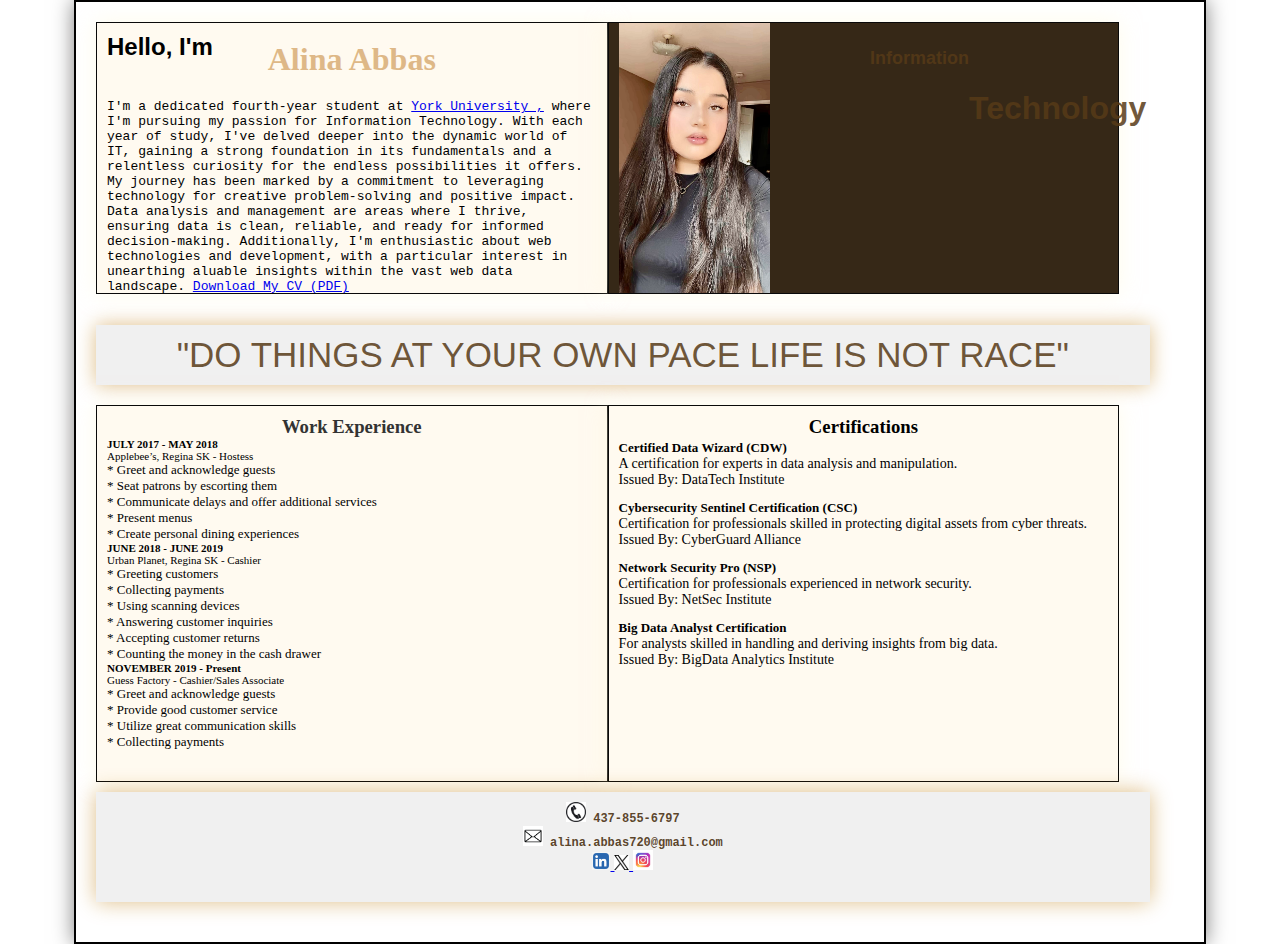
<file: index.html>
<!DOCTYPE html>
<html lang="en">
<head>
    <meta charset="UTF-8">
    <meta http-equiv="X-UA-Compatible" content="IE=edge">
    <meta name="viewport" content="width=device-width, initial-scale=1.0">
    <title>Alina's Webpage</title>
    <link rel="stylesheet" type="text/css" href="style.css">
</head>
<body>
<div class="container">
  <div class="square1">
    <h2>Hello, I'm</h2>
    <h1>Alina Abbas</h1>
    <p>I'm a dedicated fourth-year student at 
      <a href="https://www.yorku.ca/" target="blank">York University ,</a> 
      where I'm pursuing my passion for Information Technology. 
      With each year of study, I've delved deeper into 
      the dynamic world of IT, gaining a strong foundation 
      in its fundamentals and a relentless curiosity for 
      the endless possibilities it offers. 
      My journey has been marked by a commitment 
      to leveraging technology for creative 
      problem-solving and positive impact. 
      Data analysis and management are areas where 
      I thrive, ensuring data is clean, reliable,
      and ready for informed decision-making. 
      Additionally, I'm enthusiastic about web technologies and 
      development, with a particular interest in unearthing 
       aluable insights within the vast web data landscape. 
       <a href="Alina Resume 720.pdf" target="blank">Download My CV (PDF)</a> </p>
        
        
        
  </div>
  <div class="square2">
    <img src ="IMG_5119.jpg" width=700" height="270">
    <h2>Information </h2> 
    <h1>Technology </h1>
   
  </div>
  <div class="quote ">
    <p>"DO THINGS AT YOUR OWN PACE LIFE IS NOT RACE"</p>

  </div>
  <div class="square3">
    <h3>Work Experience</h3>
  <ul>
    <li>
      <h4>JULY 2017 - MAY 2018</h4>
      <p>Applebee’s, Regina SK - Hostess</p>
      <ul>
        <li>* Greet and acknowledge guests</li>
        <li>* Seat patrons by escorting them</li>
        <li>* Communicate delays and offer additional services</li>
        <li>* Present menus</li>
        <li>* Create personal dining experiences</li>
      </ul>
    </li>
    <li>
      <h4>JUNE 2018 - JUNE 2019</h4>
      <p>Urban Planet, Regina SK - Cashier</p>
      <ul>
        <li>* Greeting customers</li>
        <li>* Collecting payments</li>
        <li>* Using scanning devices</li>
        <li>* Answering customer inquiries</li>
        <li>* Accepting customer returns</li>
        <li>* Counting the money in the cash drawer</li>
      </ul>
    </li>
    <li>
      <h4>NOVEMBER 2019 - Present</h4>
      <p>Guess Factory - Cashier/Sales Associate</p>
      <ul>
        <li>* Greet and acknowledge guests</li>
        <li>* Provide good customer service</li>
        <li>* Utilize great communication skills</li>
        <li>* Collecting payments</li>
      </ul>
    </li>
  </ul>
</div>
<div class="square4">
  <h3>Certifications</h3>
  <ul>
    <li>
      <h10>Certified Data Wizard (CDW)</h10>
      <p>A certification for experts in data analysis and manipulation.</p>
      <p>Issued By: DataTech Institute</p>
    </li>
    <li>
      <h10>Cybersecurity Sentinel Certification (CSC)</h10>
      <p>Certification for professionals skilled in protecting digital assets from cyber threats.</p>
      <p>Issued By: CyberGuard Alliance</p>
    </li>
    <li>
      <h10>Network Security Pro (NSP)</h10>
      <p>Certification for professionals experienced in network security.</p>
      <p>Issued By: NetSec Institute</p>
    </li>
    <li>
     <h10>Big Data Analyst Certification</h10> 
      <p>For analysts skilled in handling and deriving insights from big data.</p>
      <p>Issued By: BigData Analytics Institute</p>
    </li>
   
  </ul>
</div>



<div class="Contact">
  <p>
    <img src="download-1.jpg" alt="Phone Icon" height="20">
    437-855-6797
  </p>
  <p>
    <img src="download-2.png" alt="Email Icon" height="20">
    alina.abbas720@gmail.com
  </p>
  <a href="https://ca.linkedin.com/" target="_blank">
    <img src="download-5.png" alt="LinkedIn Logo" height="18"> 
  </a>
  <a href="https://twitter.com/?lang=en" target="_blank">
    <img src="download-4.png" alt="Twitter Logo" height="15"> 
  </a>
  <a href="https://www.instagram.com/" target="_blank">
    <img src="instagram.jpg" alt="Instagram Logo" height="20"> 
  </a>

</div>



</div>



</div>

</body>
</html>
</file>
<file: style.css>
body,html {
    height: 100%;
    margin: 0;
    padding: 0;
    background-color: white;
  }
  
  .container {
    width: 85%;
    height: 100%;
    max-height: 30000px;
    max-width: 2500px;
    margin: 0 auto;
    background-color: white;
    border: 2px solid black;
    padding: 20px;
    box-shadow: 0 0 20px rgba(0, 0, 0, 0.5);
    display: flex;
    flex-wrap: wrap; 
  }

  .square1 {
    width: 45%; 
    height: 250px; 
    border: 1.5px solid rgb(9, 9, 9);
    background-color: #fffaf0;
    margin-bottom: 10px; 
    padding: 10px;
    box-shadow: 0 0 20px rgba(255, 250, 216, 0.5);
  }
  .square1 h2 { 
     font-family:'Pacifico', cursive, sans-serif;
     color: black;
     margin: 0px;}
  .square1 h1{font-family: 'impact';
      text-align:center;
      color: burlywood;
      margin-top: -20px;
  
  }
  .square1 p{
    font-family: 'Courier New', Courier, monospace;
    font-size: small;
  }
  .square2
  {
    display: flex;
    align-items: center;
    width: 45%; 
    height: 250px; 
    border: 1.5px solid rgb(9, 9, 9);
    background-color: #fffaf0;
    margin-bottom: 10px; 
    padding: 10px;
    box-shadow: 0 0 20px rgba(255, 250, 216, 0.5);
    background-image: url("https://i.etsystatic.com/27645410/r/il/e2e2be/5177319688/il_1588xN.5177319688_im7v.jpg") ;
    background-size: cover;
    background-color: rgb(54, 40, 23);
  }
  .square2 img{ margin-right: 100px;
  width: 400pc;}
  .square2 h2{margin-bottom: auto;
  font-family: Impact, Haettenschweiler, 'Arial Narrow Bold', sans-serif;
font-size: large; 
color: rgba(87, 58, 23, 0.853);}

  .square2 h1{
   font-family:'Gill Sans', 'Gill Sans MT', Calibri, 'Trebuchet MS', sans-serif ;
   font-size: xx-large;
   text-align: left;
   margin-bottom: 3.2cm;
   color: rgba(87, 58, 23, 0.853);
   
  }

  
 
 
  .square3 {
    width: 45%;
    border: 1.5px solid rgb(9, 9, 9);
    background-color: #fffaf0;
    margin-bottom: 10px;
    padding: 10px;
    box-shadow: 0 0 20px rgba(255, 250, 216, 0.5);
    overflow-y: auto; 
  }
  .square3 h3 {
    font-family: 'Times New Roman', Times, serif;
    text-align: center;
    color: #333;
    margin: 0;
  }
  .square3 ul {
    list-style: none;
    padding: 0;
    margin: 0;
  }
  .square3 li {
    margin-bottom: 0px;
    font-size:small
  }
  .square3 h4 {
    font-family:'Times New Roman', Times, serif;
    font-size: 11px;
    margin: 0;
  }
  .square3 p {
    font-family:'Times New Roman', Times, serif;
    font-size: 11px;
    margin: 0%;
  }
  
 


  .square4 {
    width: 45%;
    border: 1.5px solid rgb(9, 9, 9);
    background-color: #fffaf0;
    margin-bottom: 10px;
    padding: 10px;
    box-shadow: 0 0 20px rgba(255, 250, 216, 0.5);
    overflow-y: auto; }
  
  .square4 h3 {
    font-family: 'Times New Roman', Times, serif;
    text-align: center;
    color: black;
    margin: 0;
  }
  .square4 ul {
    list-style: none;
    padding: 0;
    margin: 0;
  }
  .square4 li {
    margin-bottom: 10px;
    
  }
  .square4 h10{font-family: 'Times New Roman', Times, serif;
    font-size: small;
    font-weight: bold;

  }
  .square4 p {
    font-family: 'Times New Roman', Times, serif;
    font-size: 14px;
    margin: 0;
  }
  

  
  .quote {
    width: 95%;
    height: fit-content;
    text-align: center;
    background-color: #f0f0f0; 
    padding: 10px; 
    box-shadow: 0 0 20px rgba(188, 124, 13, 0.493); }
  
  .quote p {
    font-family: Impact, Haettenschweiler, 'Arial Narrow Bold', sans-serif;
    font-size: 35px;
    color: rgba(87, 58, 23, 0.853);
    margin: 0; 
  }

  .Contact {
    width:95%;
    height:10%;
    text-align: center;
    background-color: #f0f0f0; 
    padding: 10px; 
    box-shadow: 0 0 20px rgba(188, 124, 13, 0.493); 
  }


  
  .Contact p {
    font-family:'Courier New', Courier, monospace;
    font-size: 12px;
    font-weight:bolder;
    color: rgba(77, 52, 21, 0.919);
    margin: 0;
    
  }
</file>
